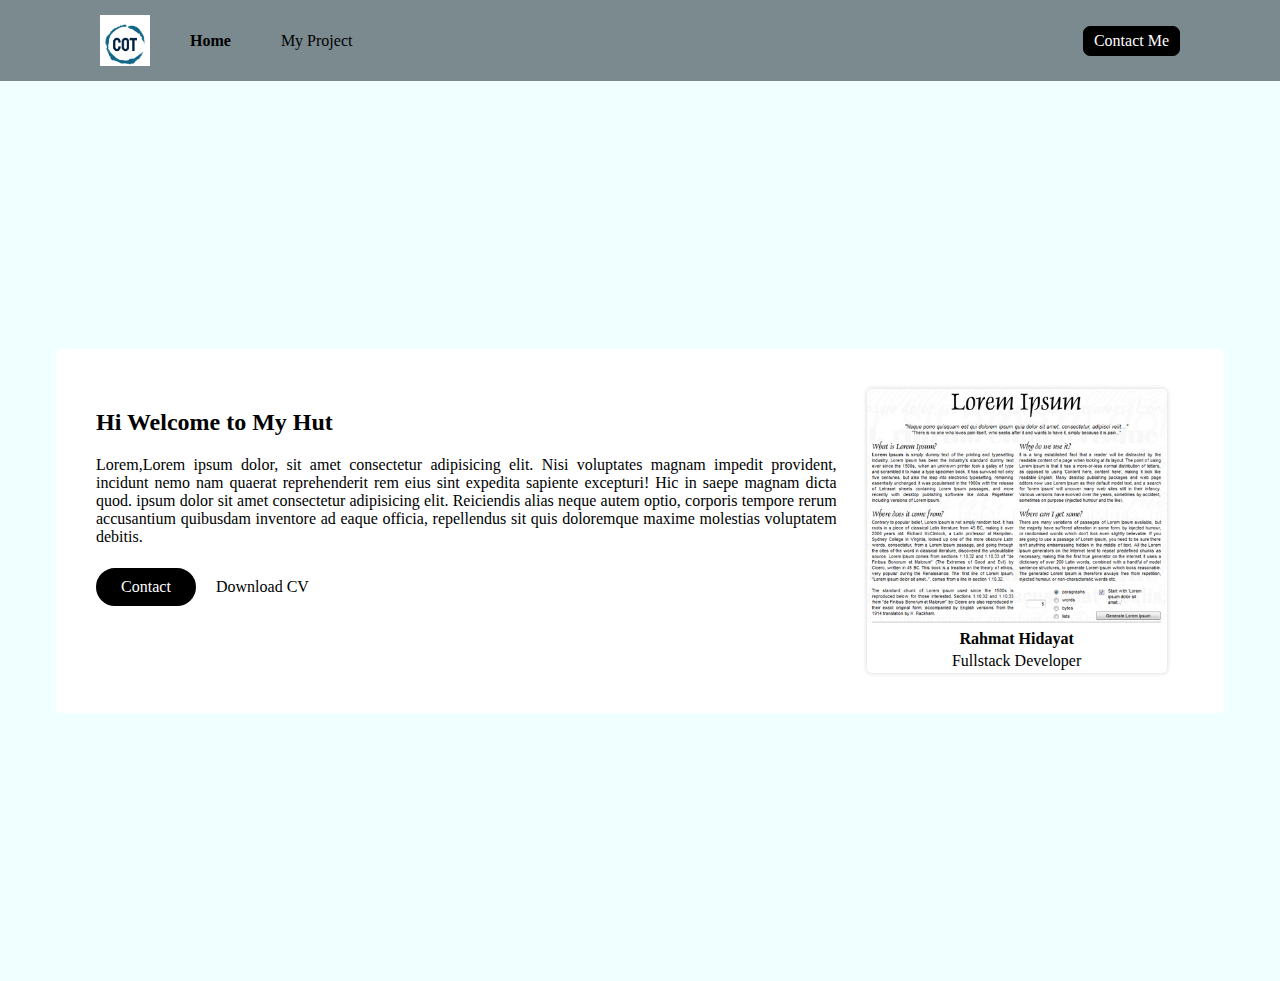
<file: index.html>
<!DOCTYPE html>
<html lang="en">

<head>
    <title>Home Page</title>
    <link rel="stylesheet" href="style.css">
    <link rel="stylesheet" href="https://cdnjs.cloudflare.com/ajax/libs/font-awesome/6.1.2/css/all.min.css"
        integrity="sha512-1sCRPdkRXhBV2PBLUdRb4tMg1w2YPf37qatUFeS7zlBy7jJI8Lf4VHwWfZZfpXtYSLy85pkm9GaYVYMfw5BC1A=="
        crossorigin="anonymous" referrerpolicy="no-referrer" />
</head>

<body>

    <nav>
        <div class="nav-left">
            <img style="width:50px ;" src="assets/cot logo.PNG" alt="Logo">
            <ul>
                <li>
                    <a style="font-weight: bold ;" href="index.html">Home</a>
                </li>
                <li>
                    <a href="blog.html">My Project</a>
                </li>
            </ul>
        </div>

        <div class="nav-right">
            <a href="contact.html">Contact Me</a>
        </div>


    </nav>

    <div class="container">

        <section>
    
                <div class="container-left">
                    <h2>Hi Welcome to My Hut</h2>
                    <p>Lorem,Lorem ipsum dolor, sit amet consectetur adipisicing elit. Nisi voluptates magnam impedit provident, incidunt nemo nam quaerat reprehenderit rem eius sint expedita sapiente excepturi! Hic in saepe magnam dicta quod. ipsum dolor sit amet consectetur adipisicing elit. Reiciendis alias neque autem optio, corporis tempore rerum accusantium quibusdam inventore ad eaque officia, repellendus sit quis doloremque maxime molestias voluptatem debitis.</p>
                    <div>
                       <div class="contact-download">
                        <a  style="
                            border : solid 5px black;
                            border-radius: 20px;
                            background-color: black;
                            width: 70px ;
                            text-align: center;
                            color: white;
                            margin-right: 20px;
                            cursor: pointer;
                            text-decoration: none;
                            padding:5px 10px;
                            " href="https://google.com"> Contact</a>
                            <p>Download CV <a href="https://drive.google.com/file/d/1D9sEu1ZZhrv6POJBZOFVFLAwi7SOpmXs/view?usp=sharing"><i class="fa-solid fa-download"></i></a></p>
                       </div> 
                       <div class="sosmed">
                           <a href="https://linked.in/in/rahmat-hidayat-cottolo"><i class="fa-brands fa-linkedin"></i></a>
                           <a href="https://instagram.com/beematch6"><i class="fa-brands fa-instagram"></i></a>
                           <a href="https://facebook.com"><i class="fa-brands fa-facebook-f"></i></a>
                           <a href="https://twitter.com"><i class="fa-brands fa-twitter"></i></a>
                       </div>

                    </div>
                </div>


                <div class="container-right">
                    <div style="
                            border-radius: 5px;
                            width: 300px;
                            border: none ;
                            margin:0 ;
                            box-shadow: 0px 0px 5px rgb(212, 211, 211);">
                        <img src="assets/lorem.jpg" alt="Gambar" width="100%" style="border-radius: 5px;" />
                        <table style="border: none ;
                                width: 100%;
                                text-align: center;">
                            <tr>
                                <th>Rahmat Hidayat</th>
                            </tr>
                            <tr>
                                <td>Fullstack Developer
                                </td>
                            </tr>
                        </table>
                    </div>
                </div>

        </section>

    </div>
</body>

</html>
</file>
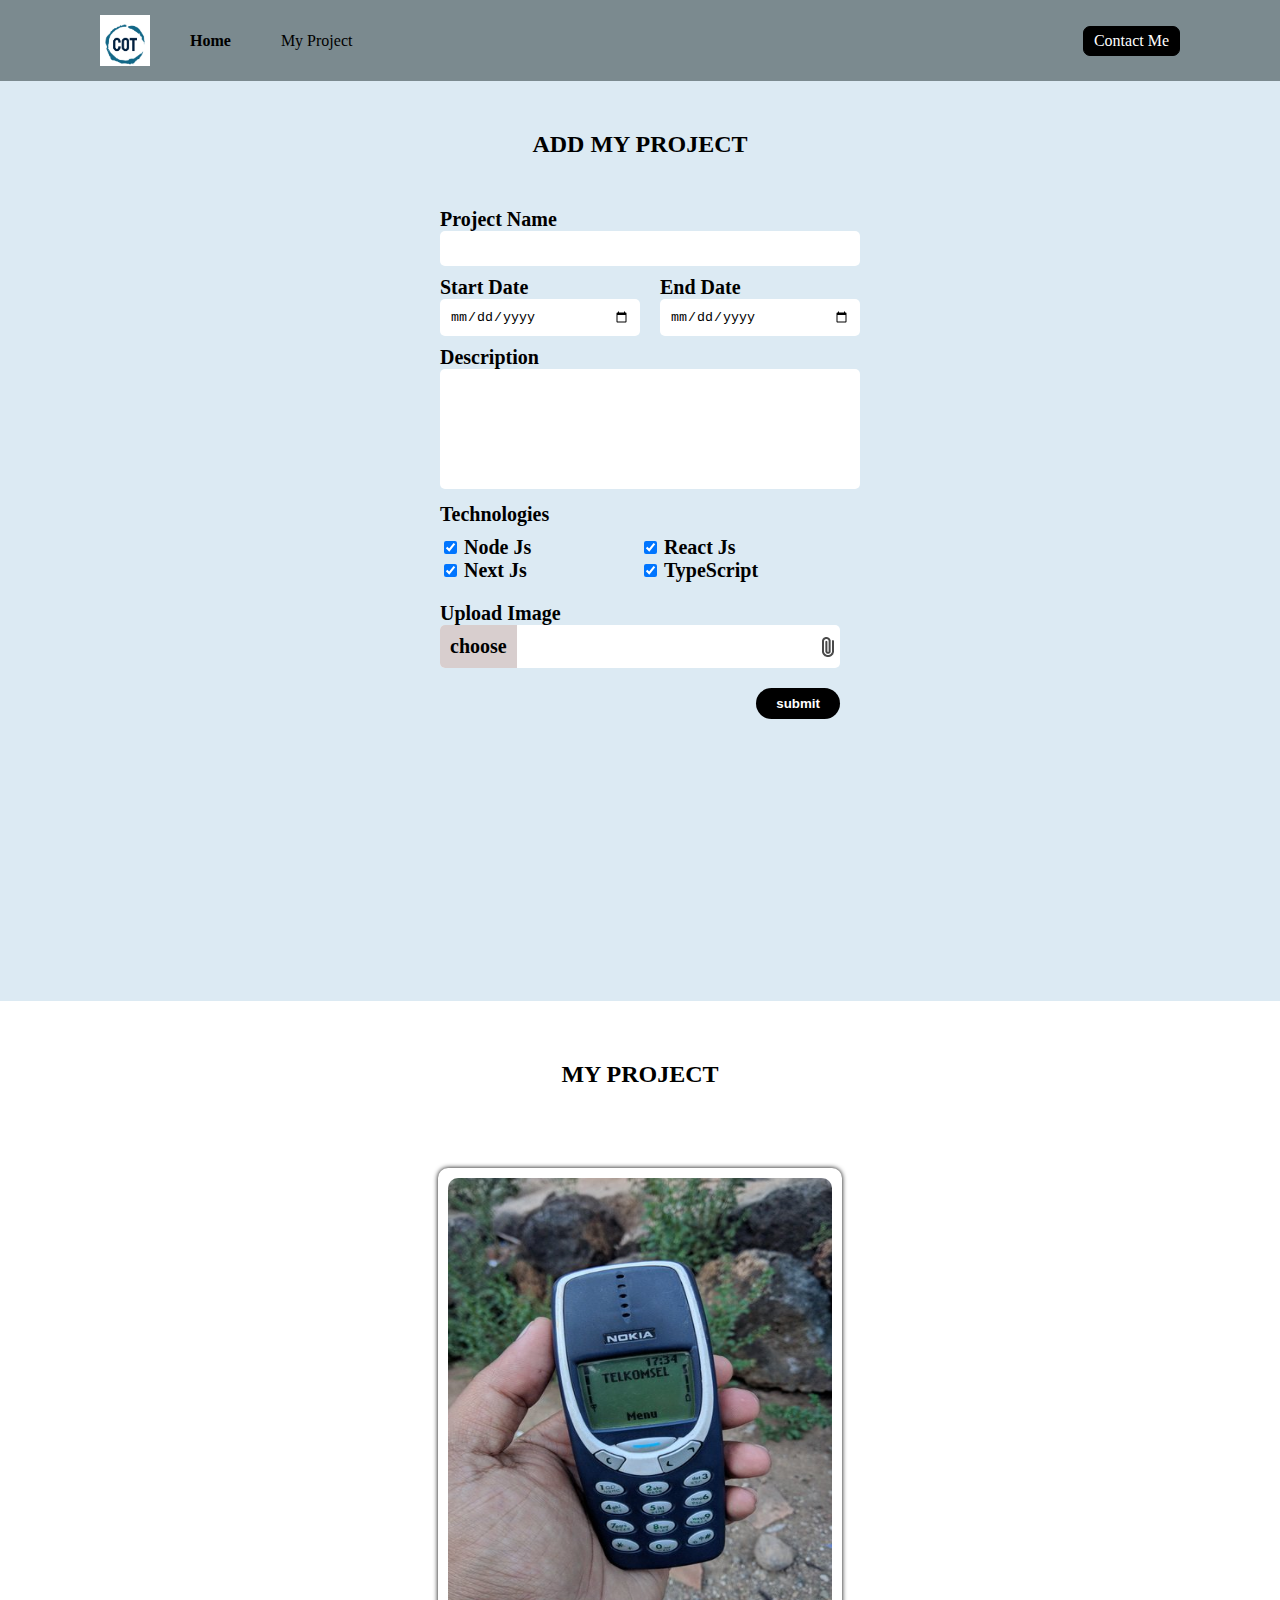
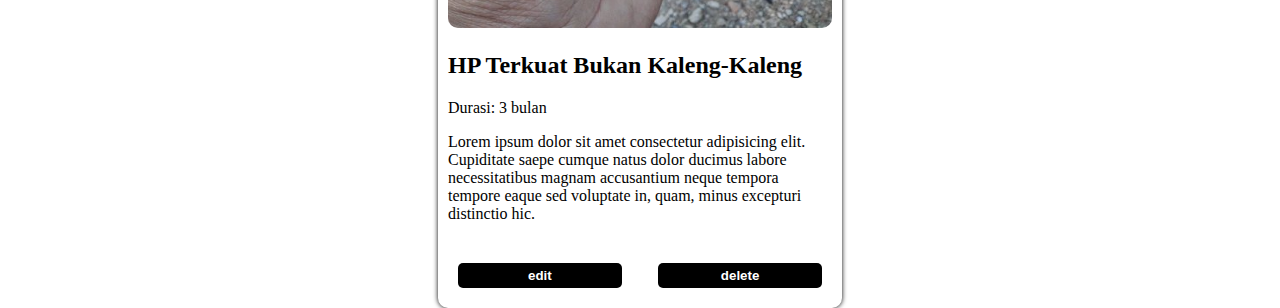
<file: blog.html>
<!DOCTYPE html>
<html>

<head>

    <title>My Project</title>
    <link rel="stylesheet" href="blog.css">
    <link rel="stylesheet" href="https://cdnjs.cloudflare.com/ajax/libs/font-awesome/6.1.2/css/all.min.css"
        integrity="sha512-1sCRPdkRXhBV2PBLUdRb4tMg1w2YPf37qatUFeS7zlBy7jJI8Lf4VHwWfZZfpXtYSLy85pkm9GaYVYMfw5BC1A=="
        crossorigin="anonymous" referrerpolicy="no-referrer" />


</head>

<body>
    <div>


        <div>

            <nav class="nav-top">
                <div class="nav-left">
                    <img style="width:50px ;" src="assets/cot logo.PNG" alt="Logo">
                    <ul>
                        <li>
                            <a style="font-weight: bold ;" href="index.html">Home</a>
                        </li>
                        <li>
                            <a href="blog.html">My Project</a>
                        </li>
                    </ul>
                </div>

                <div class="nav-right">
                    <a href="contact.html">Contact Me</a>
                </div>

            </nav>

        </div>

        <div class="badan">

            <h2 class="add">ADD MY PROJECT</h2>

            <form onsubmit="addBlog(event)">
                <div class="form-top">
                    <div>

                        <label for="in-project">Project Name</label>
                        <input id="in-project" type="text">

                    </div>

                    <div class="form-date">
                        <div class="date-left">

                            <label for="in-startdate">Start Date</label>
                            <input id="in-startdate" type="date" />

                        </div>

                        <div class="date-right">

                            <label for="in-enddate">End Date</label>
                            <input id="in-enddate" type="date" />

                        </div>

                    </div>

                    <div>

                        <label for="in-Description">Description</label>
                        <textarea style="resize: none;" name="" id="in-Description" cols="" rows=""></textarea>

                    </div>
                </div>
                <p style="
                    margin: 0px 0px 10px 0px;
                    font-weight: bold;
                    font-size: 20px;
                    ">Technologies</p>
                <div class="checkbox">

                    <div class="checkbox-left">
                        <div>

                            <input id="node-js" type="checkbox" value="node-js" checked>
                            <label for="nodejs">Node Js</label>

                        </div>

                        <div>

                            <input id="next-js" type="checkbox" value="google-play" checked>
                            <label for="nextjs">Next Js</label>

                        </div>
                    </div>

                    <div class="checkbox-right">
                        <div>

                            <input id="react-js" type="checkbox" value="react" checked>
                            <label for="reactjs">React Js</label>

                        </div>

                        <div>

                            <input id="type-script" type="checkbox" value="js" checked>
                            <label for="typescript">TypeScript</label>

                        </div>

                    </div>

                </div>

                <div>
                    <label>Upload Image</label>
                    <div class="input-image">
                        <label for="in-image">
                            <p>choose</p>
                            <img src="assets/file.png" alt="file" />
                        </label>
                        <input type="file" id="in-image" hidden />
                    </div>

                </div>

                <div class="submit">
                    <button>submit</button>
                </div>



            </form>

        </div>
    </div>
    <h2 style="text-align: center;
                margin: 60px;
                ">MY PROJECT</h2>
    
        <div class="container" id="container">
    
            <a href="detail-blog.html" class="container-post">
    
                <div >
                    <div class="container-image">
                        <img src="assets/nokia.jpg" alt="Nokia">
                    </div>
                    <div class="container-title">
                        <h2>HP Terkuat Bukan Kaleng-Kaleng</h2>
                    </div>
                    <div class="container-description">
                        <p class="container-duration">Durasi: 3 bulan</p>
                    </div>
                    Lorem ipsum dolor sit amet consectetur adipisicing elit. Cupiditate saepe cumque natus dolor ducimus labore necessitatibus magnam accusantium neque tempora tempore eaque sed voluptate in, quam, minus excepturi distinctio hic.
                </div>
                <div class="container-icon">
                    <i class="fa-brands fa-node-js"></i>
                    <i class="fa-brands fa-android"></i>
                    <i class="fa-brands fa-react"></i>
                    <i class="fa-solid fa-mobile-screen"></i>
    
                </div>
                <div class="container-option">
                    <button class="container-option-left">edit</button>
                    <button class="container-option-right">delete</button>
                </div>
    
    
                <div >
    
                </div>
    
            </a>
    
        </div>


</body>
<script src="blog.js"></script>

</html>
</file>
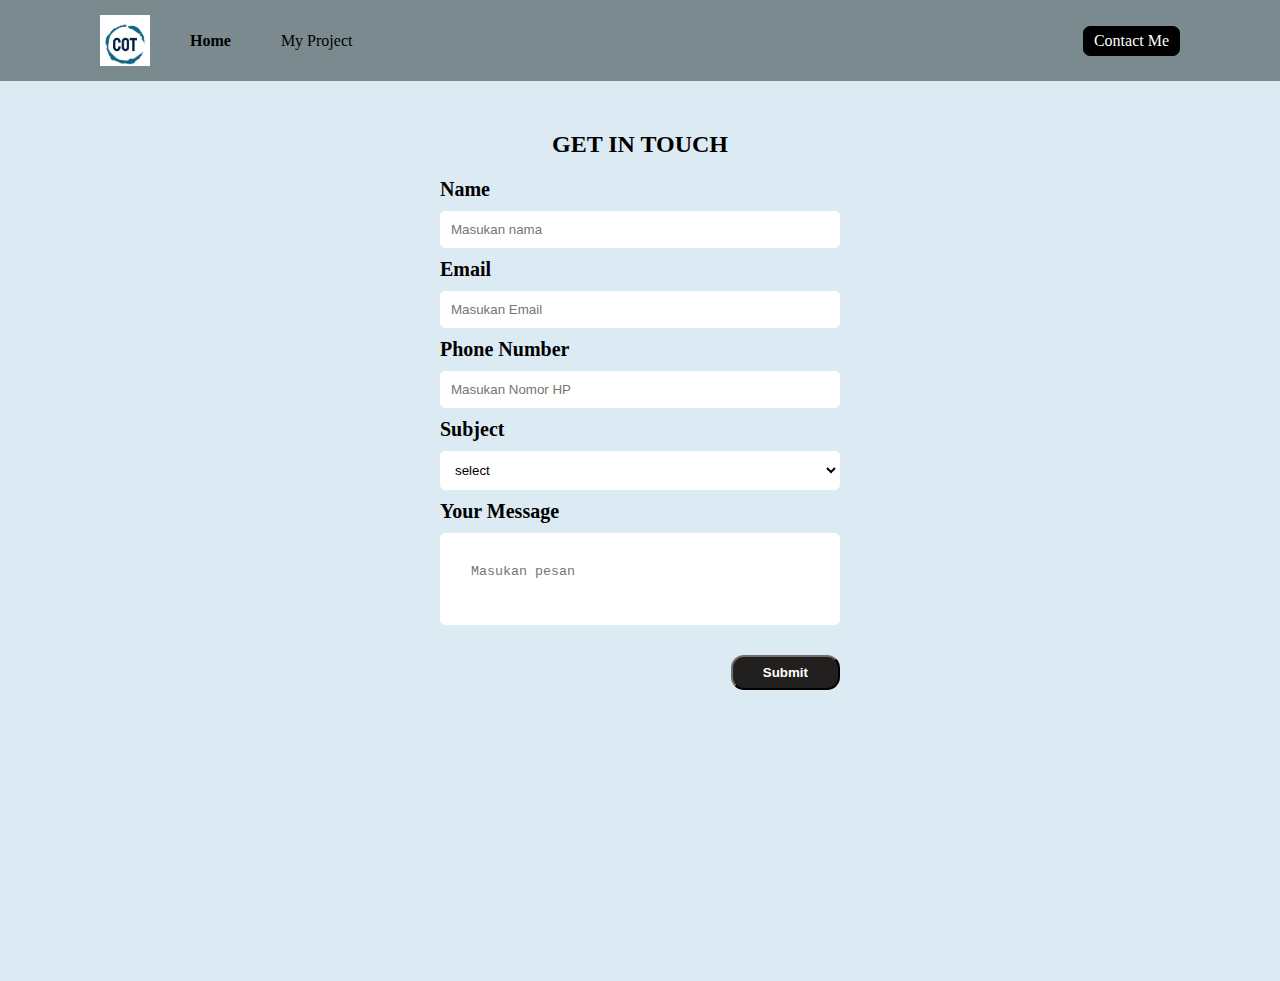
<file: contact.html>
<html>

<head>
    <title>Selamat Datang</title>
    <link rel="stylesheet" href="contact.css">
</head>

<body>
    <div>
        <nav class="nav-top">
            <div class="nav-left">
                <img style="width:50px ;" src="assets/cot logo.PNG" alt="Logo">
                <ul>
                    <li>
                        <a style="font-weight: bold ;" href="index.html">Home</a>
                    </li>
                    <li>
                        <a href="blog.html">My Project</a>
                    </li>
                </ul>
            </div>

            <div class="nav-right">
                <a href="contact.html">Contact Me</a>
            </div>

        </nav>

        <div class="badan">
            <div class="get">
                <h2 style="
                margin:0;
                text-align:center;
                padding-top: 50px;
                ">GET IN TOUCH</h2>
            </div>
            <form>

                <div>
                    <label for="in-nama">Name</label>
                    <input placeholder="Masukan nama" id="in-nama" type="text" />
                </div>

                <div>
                    <label for="in-email">Email</label>
                    <input placeholder="Masukan Email" id="in-email" type="text" />
                </div>

                <div class="phone">
                    <label for="in-phone">Phone Number</label>
                    <input placeholder="Masukan Nomor HP" id="in-phone" type="number">
                </div>

                <div>
                    <label for="in-subject">Subject</label>
                    <select id="in-subject">   
                        <option value="" hidden>select</option>
                        <option value="Hire Me">Hire Me</option>
                        <option value="Let's Talk">Let's Talk</option>
                        <option value="Let's Meet">Let's Meet</option>
                    </select>
                </div>
                <div>
                    <label for="text-message">Your Message</label>
                    <textarea placeholder="Masukan pesan" id="text-message" cols="" rows=""
                        style="resize: none;"></textarea>
                </div>
                <div class="submit">
                    <button onclick="submitData()" style="cursor: pointer;">Submit</button>
                </div>
            </form>
        </div>
    </div>
    
    <script src="form.js"></script>

</body>

</html>
</file>
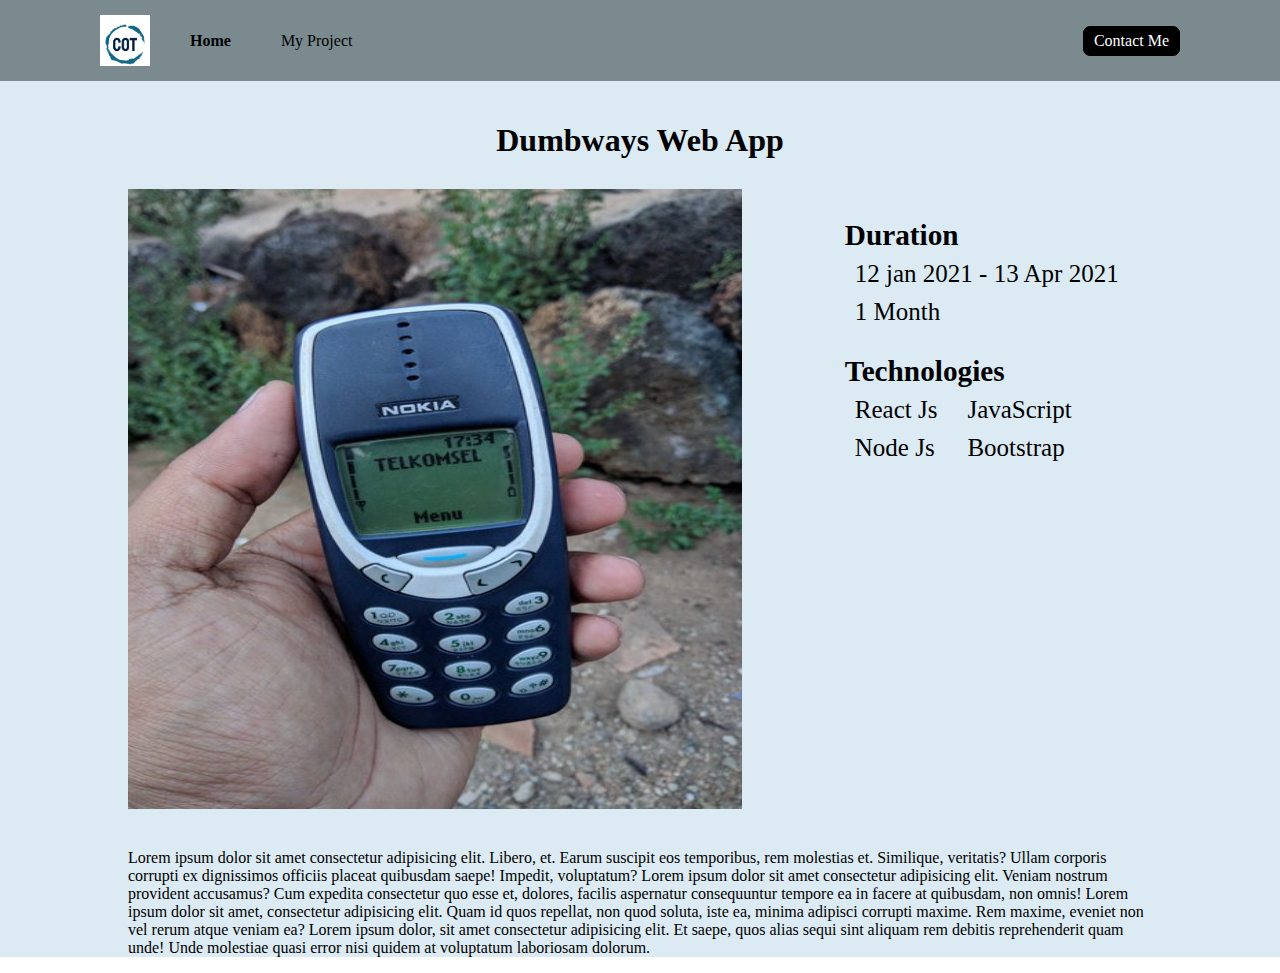
<file: detail-blog.html>
<html>

</html>

<head>
    <link rel="stylesheet" href="blog.css">
    <title>My Project Detail</title>
    <link rel="stylesheet" href="https://cdnjs.cloudflare.com/ajax/libs/font-awesome/6.1.2/css/all.min.css"
        integrity="sha512-1sCRPdkRXhBV2PBLUdRb4tMg1w2YPf37qatUFeS7zlBy7jJI8Lf4VHwWfZZfpXtYSLy85pkm9GaYVYMfw5BC1A=="
        crossorigin="anonymous" referrerpolicy="no-referrer" />
</head>

<body>
    <div>

        <div>

            <nav class="nav-top">
                <div class="nav-left">
                    <img style="width:50px ;" src="assets/cot logo.PNG" alt="Logo">
                    <ul>
                        <li>
                            <a style="font-weight: bold ;" href="index.html">Home</a>
                        </li>
                        <li>
                            <a href="blog.html">My Project</a>
                        </li>
                    </ul>
                </div>

                <div class="nav-right">
                    <a href="contact.html">Contact Me</a>
                </div>

            </nav>

        </div>

    </div>

    <div class="blog-detail">
        <div class="blog-detail-container">
            <h1>Dumbways Web App</h1>
            <section class="blog-detail-container-section">

                <div class="blog-detail-container-section-left">

                    <img src="assets/nokia.jpg" alt="gambar">

                </div>

                <div class="blog-detail-container-section-right">
                    <h3>Duration</h3>
                    <div>
                        <i class="fa-solid fa-calendar"></i><span>12 jan 2021 - 13 Apr 2021</span>
                    </div>
                    <div>
                        <i class="fa-solid fa-clock"></i><span>1 Month</span>
                    </div>
                    <h3>Technologies</h3>

                    <div class="Technologies-icon">
                        <div class="Technologies-icon-left">
                            <div>
                                <i class="fa-brands fa-react"></i> <span>React Js</span>
                            </div>

                            <div>
                                <i class="fa-brands fa-node-js"></i><span>Node Js</span>
                            </div>
                        </div>
                        <div class="Technologies-icon-right">
                            <div>
                                <i class="fa-brands fa-js"></i><span>JavaScript</span>
                            </div>
                            <div>
                                <i class="fa-brands fa-bootstrap"></i><span>Bootstrap</span>
                            </div>
                        </div>
                    </div>



                </div>

            </section>

            <p>
                Lorem ipsum dolor sit amet consectetur adipisicing elit. Libero, et. Earum suscipit eos temporibus, rem
                molestias et. Similique, veritatis? Ullam corporis corrupti ex dignissimos officiis placeat quibusdam
                saepe! Impedit, voluptatum?
                Lorem ipsum dolor sit amet consectetur adipisicing elit. Veniam nostrum provident accusamus? Cum
                expedita consectetur quo esse et, dolores, facilis aspernatur consequuntur tempore ea in facere at
                quibusdam, non omnis!
                Lorem ipsum dolor sit amet, consectetur adipisicing elit. Quam id quos repellat, non quod soluta, iste
                ea, minima adipisci corrupti maxime. Rem maxime, eveniet non vel rerum atque veniam ea?
                Lorem ipsum dolor, sit amet consectetur adipisicing elit. Et saepe, quos alias sequi sint aliquam rem
                debitis reprehenderit quam unde! Unde molestiae quasi error nisi quidem at voluptatum laboriosam
                dolorum.
            </p>

        </div>
    </div>


</body>

</html>
</file>
<file: style.css>
body{
    margin:0;
}
nav{
    background-color:rgb(123, 138, 143);
    display: flex;
    height: 9vh;
}

.nav-left{
    background-color:;
    width: 50%;
    display: flex;
    padding-left: 100px;
    align-items: center;
    justify-content: flex-start;
}

.nav-left li{
    display: inline;
}

.nav-left ul{
    display: flex;
}

.nav-left ul li a{
    color: black;
    text-decoration: none;
    padding-right: 50px;

}

.nav-right{
    display: flex;
    align-items: center;
    justify-content: flex-end;
    background-color:;
    width: 50%;
}

.nav-right a{
    color: white;
    border: solid 1px black;
    margin-right: 100px;
    background-color: black;
    text-decoration: none;
    padding: 5px 10px;
    border-radius: 7px;
}

.container{
    background-color: azure;
    height: 100vh;
    display: flex;
    justify-content: center;
    align-items: center;
}

section{
    width: 85%;
    background-color: ;
    display: flex;
    border: none;
    border-radius: 5px;
    background-color: white;
    padding: 40px;

}

.container-left{
    flex: 70%;
}

.container-right{
    flex: 30%;
    justify-content: flex-end;
    margin-left: 30px;
}

.contact-download{
    display: flex;
    background-color:;
    align-items: center;
}
.container-left p{
    text-align: justify;
}

.sosmed{
    margin-top: 20px;
    display: flex;
}

.sosmed a{
    margin-right: 20px;
    border: none;
    border-radius:0;
    padding: 5px;
    color: rgb(6, 37, 63);
    border-color:;
    background-color:;
    width: auto;
    font-weight: bold;
    font-size: 30px;
}
</file>
<file: blog.css>
body{
    margin:0;
}
.nav-top{
    background-color:rgb(123, 138, 143);
    display: flex;
    height: 9vh;
    margin:0;
}

.nav-left{
    background-color:;
    width: 50%;
    display: flex;
    padding-left: 100px;
    align-items: center;
    justify-content: flex-start;
    margin;0;
}

.nav-left li{
    display: inline;
    margin: 0;
}

.nav-left ul{
    display: flex;
    margin: 0;
}

.nav-left ul li a{
    color: black;
    text-decoration: none;
    padding-right: 50px;
    margin: 0;

}

.nav-right{
    display: flex;
    align-items: center;
    justify-content: flex-end;
    background-color:;
    width: 50%;
    margin: 0;
    padding-right: 100px;
}

.nav-right a{
    color: white;
    border: solid 1px black;
    margin-right: 100px;
    background-color: black;
    text-decoration: none;
    padding: 5px 10px;
    border-radius: 7px;
    margin: 0;
}

body{
    background-color: ;

}

.add {
    text-align: center;
    margin: 0;
    background-color: rgb(220, 234, 243);
    padding: 50px;

}

.badan {
    height: 100vh;
    background-color: rgb(220, 234, 243);
    padding-bottom: 20px;

}

form label{
    font-weight: bold;
    font-size: 20px;
}

form{
    width: 400px;
    background-color:;
    margin: auto;
}

.form-top input,textarea{
    width: 100%;
    margin-bottom: 10px; 
    padding:10px ;
    border-radius: 5px;
    border: none;
    background: white;
}

form textarea{
    height: 100px;
}

.form-date{
    display: flex;
    background-color:;
    justify-content: space-between;
}

.date-left{
    width: 45%;

}

.date-right{
    width: 45%;
}

.checkbox{
    width: 100%;
    background-color: ;
    margin-bottom: 10px;
    display: flex;
}

.checkbox-left{
    margin-bottom:10px ;
    background-color:;
    flex: 50%;
}

.checkbox-right{
    justify-content: center;
    background-color:;
    flex: 50%;

}

.input-image{
    width: 100%;
    padding:;
    background: white;
    border: none;
    border-radius: 5px;
    cursor: pointer;
    margin-bottom: 20px;
  }

.input-image label{
    cursor: pointer;
    display: flex;
    align-items: center;
    justify-content: space-between;
}

.input-image label p{
    background-color:;
    text-align: center;
    margin: 0;
    background: rgb(216, 206, 206);
    padding: 5px; 
    border-radius: 5px 0px 0px 5px;
    border: none;
    padding: 10px;

}

.input-image label img{
    width: ;
    text-align: center;
    margin:0;
}

.submit{
    display: flex;
    justify-content: flex-end;
}

.submit button{
    border: none;
    color: white;
    background-color: black;
    border-radius: 20px;
    padding: 8px 20px;
    font-weight: bold;
    cursor: pointer;
}

.container{
    width: 100%;
    padding: ;
    background-color:;
    display: flex;
    flex-direction: ;
    justify-content: ;
    flex-wrap: wrap;
}

.container .container-post{
    padding: 10px;
    margin: auto;
    width: 30%;
    border: solid 1px black;
    border-radius: 10px;
    justify-content: center;
    border: none;
    background-color:;
    box-shadow: 0px 0px 5px;
    margin-top: 20px;
    text-decoration: none;
    color: black;
    background-color: white;
}

.container .container-post img{
    width: 100%;
    border-radius:10px;
    height: 50vh;
    
}

.container .container-post .container-icon{
    display: flex;
    margin: 10px 0px;
}

.container .container-post .container-icon i {
    font-size: 30px;
    margin: 10px;
}

.container .container-post .container-option{
    display: flex;
    justify-content: space-between;
    margin: 10px;
}

.container .container-option button{
    color: white;
    background: black;
    border: none;
    border-radius: 5px;
    padding: 5px 40px;
    width: 45%;
    font-weight: bold;
}

.blog-detail{
    
margin: 0px ;
background-color:rgb(220, 234, 243) ;
}

.blog-detail-container{
    width: 80%;
    background-color:;
    padding-top: 20px;
    margin: 0px auto;
}

.blog-detail-container h1{
    margin-bottom: 30px;
    text-align: center;
    background-color: ;
}

.blog-detail-container-section{
    background-color: ;
    display: flex;
    justify-content: space-between;
    height: 70vh;
    margin-bottom: 30px;
}

.blog-detail-container-section i{
    margin-right: 10px;
    font-size: 30px;
}


.blog-detail-container-section div{
    margin-bottom: 10px;
}

.blog-detail-container-section h3{
    margin-bottom: 8px;

}

.blog-detail-container-section-left{
    background-color:;
    width: 60%;

}


.blog-detail-container-section-left img{
    width:100%;
    height: 100%;
}

.blog-detail-container-section-right{
    width: 30%;
    background-color:;
    font-size: 25px;

}

.technologies-icon{
    display: flex;
}

.technologies-icon-left{
    margin-right: 20px;
}
</file>
<file: contact.css>
body{
    margin:0;
}
.nav-top{
    background-color:rgb(123, 138, 143);
    display: flex;
    height: 9vh;
    margin:0;
}

.nav-left{
    background-color:;
    width: 50%;
    display: flex;
    padding-left: 100px;
    align-items: center;
    justify-content: flex-start;
    margin;0;
}

.nav-left li{
    display: inline;
    margin: 0;
}

.nav-left ul{
    display: flex;
    margin: 0;
}

.nav-left ul li a{
    color: black;
    text-decoration: none;
    padding-right: 50px;
    margin: 0;

}

.nav-right{
    display: flex;
    align-items: center;
    justify-content: flex-end;
    background-color:;
    width: 50%;
    margin: 0;
    padding-right: 100px;
}

.nav-right a{
    color: white;
    border: solid 1px black;
    margin-right: 100px;
    background-color: black;
    text-decoration: none;
    padding: 5px 10px;
    border-radius: 7px;
    margin: 0;
}


.badan {
    background-color: rgb(220, 234, 243);
    height: 100vh;
    margin:0;
    padding-top: 0;
}


form {
    background-color:;
    margin:auto;
    width: 400px;
    padding: 10px;
}

form div {
    margin-top: 10px;
}

form label {
    font-weight: bold;
    font-size: 20px;
}

form input,select,textarea {
    width: 100%;
    padding: 10px;
    margin-top: 10px;
    background-color: white;
    border-radius: 5px ;
    border: solid 1px white;
}

form textarea {
    padding: 30px;
}

form button{
    margin-top: 20px;
    background-color: rgb(34, 31, 31);
    padding: 8px 30px;
    border-radius: 13px;
    color: white;
    border-color:rgb(34, 31, 31);
    cursor: pointer;
}

.submit {
    display: flex;
    justify-content: flex-end;
}
.submit button{
    font-weight: bold;
}
form div input::-webkit-outer-spin-button, 
input::-webkit-inner-spin-button {
    -webkit-appearance: none;
}
</file>
